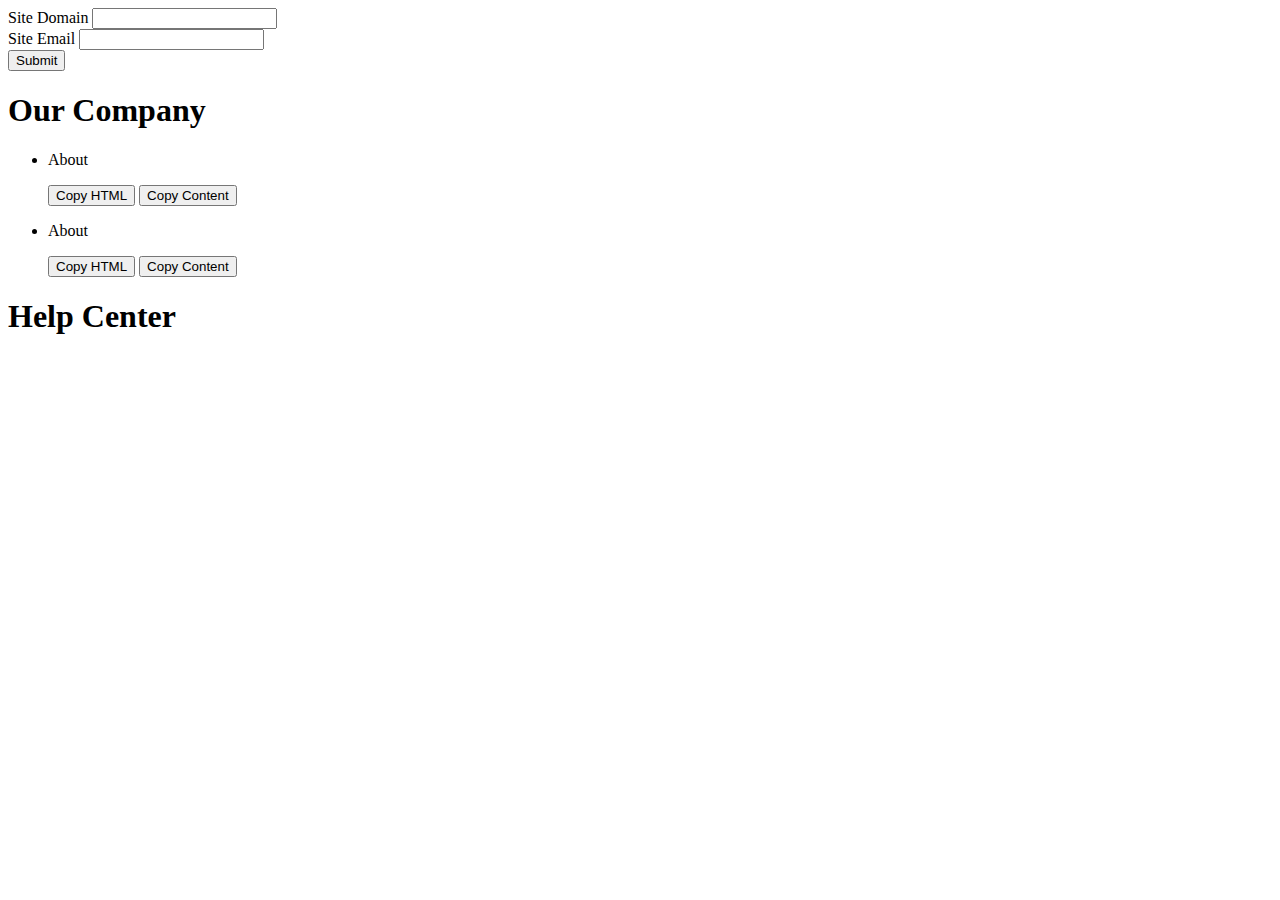
<file: pages/index.html>
<!DOCTYPE html>
<html lang="en">
<head>
    <meta charset="UTF-8">
    <meta name="viewport" content="width=device-width, initial-scale=1.0">
    <title>Pages</title>
    <style>
        .content {
            display: none;
        }
    </style>
</head>
<body>
    <label for=""></label>
        Site Domain
        <input required id="domain" type="text">
    </label>
    <br>
    <label for=""></label>
        Site Email
        <input required id="email" type="text">
    </label>
    <br>
    <button type="submit" onclick="handleSubmit()">Submit</button>

    <h1>Our Company</h1>
    <ul>
        <li>
            <p>About</p>
            <div class="about content">
                <p>
                    Welcome to [site_domain]! We are dedicated to offering unique and personalized gifts for your special occasions and relationships. Our goal is to provide a wide range of customized products that express your deepest emotions and convey heartfelt messages to your loved ones, leaving a lasting impact on their lives.
                </p>
                <h4><strong>Who We Are: Crafting Personalized Connections</strong></h4>
                <p>
                    At [site_domain], we specialize in a diverse range of products that can be customized to suit your unique style and preferences. Our products are designed to add a personal touch to your space and make perfect gifts for any occasion. Our team values human emotions and incorporates them into our designs, allowing you to express your feelings through meaningful gifts. We strive to offer the best quality products within your budget.
                </p>
                <h4><strong>Our Story: A Journey of Modern Love</strong></h4>
                <p>
                    Our journey began with a modern love story when one of our co-founders struggled to find the perfect gift for a dear friend from high school. This challenge inspired the idea of personalized gifts and led to the founding of our young and vibrant company. We aim to create unique and meaningful gifts that recipients will cherish for a lifetime.
                </p>
                <h4><strong>Our Mission</strong></h4>
                <p>
                    At [site_domain], we believe in bringing human emotions to life through our designs and expressing themes such as loyalty, friendship, and family love. Our personalized items are intended to bring joy and happiness to your loved ones. If you are looking for a special occasion gift that is unique, long-lasting, and meaningful, you have come to the right place. In our opinion, a personalized gift is worth a thousand words.
                </p>
                <h4><strong>Core Values</strong></h4>
                <ul>
                    <li><strong>Customer-Centricity</strong>: We prioritize our customers’ needs and strive to provide exceptional service and high-quality products.</li>
                    <li><strong>Creativity and Innovation</strong>: We are committed to continuous innovation and creativity in our designs to offer unique and meaningful gifts.</li>
                    <li><strong>Integrity</strong>: We maintain transparency and honesty in all our dealings, ensuring trust and reliability.</li>
                    <li><strong>Quality</strong>: We uphold high standards of quality in our products to ensure they bring lasting joy to their recipients.</li>
                    <li><strong>Passion</strong>: We are passionate about what we do, and this passion drives us to exceed our customers’ expectations.</li>
                </ul>
                <h4><strong>Why [site_domain]?</strong></h4>
                <ul>
                    <li><strong>Unique Designs</strong>: Our products stand out with unique and personalized designs that cater to a variety of tastes and preferences.</li>
                    <li><strong>Emotional Connection</strong>: We understand the importance of emotional connections, and our gifts are crafted to reflect this understanding.</li>
                    <li><strong>High-Quality Products</strong>: We use quality materials to ensure that our products are durable and long-lasting.</li>
                    <li><strong>Excellent Customer Service</strong>: Our dedicated customer service team is here to assist you every step of the way.</li>
                    <li><strong>Affordable Prices</strong>: We offer competitive pricing without compromising on quality, making personalized gifts accessible to everyone.</li>
                </ul>
                <p>
                    Thank you for choosing [site_domain] to help you celebrate life’s special moments with your loved ones.
                </p>
            </div>
            <button>Copy HTML</button>
            <button>Copy Content</button>
        </li>

        <li>
            <p>About</p>
            <div class="about content">
                <p>
                    Welcome to [site_domain]! We are dedicated to offering unique and personalized gifts for your special occasions and relationships. Our goal is to provide a wide range of customized products that express your deepest emotions and convey heartfelt messages to your loved ones, leaving a lasting impact on their lives.
                </p>
                <h4><strong>Who We Are: Crafting Personalized Connections</strong></h4>
                <p>
                    At [site_domain], we specialize in a diverse range of products that can be customized to suit your unique style and preferences. Our products are designed to add a personal touch to your space and make perfect gifts for any occasion. Our team values human emotions and incorporates them into our designs, allowing you to express your feelings through meaningful gifts. We strive to offer the best quality products within your budget.
                </p>
                <h4><strong>Our Story: A Journey of Modern Love</strong></h4>
                <p>
                    Our journey began with a modern love story when one of our co-founders struggled to find the perfect gift for a dear friend from high school. This challenge inspired the idea of personalized gifts and led to the founding of our young and vibrant company. We aim to create unique and meaningful gifts that recipients will cherish for a lifetime.
                </p>
                <h4><strong>Our Mission</strong></h4>
                <p>
                    At [site_domain], we believe in bringing human emotions to life through our designs and expressing themes such as loyalty, friendship, and family love. Our personalized items are intended to bring joy and happiness to your loved ones. If you are looking for a special occasion gift that is unique, long-lasting, and meaningful, you have come to the right place. In our opinion, a personalized gift is worth a thousand words.
                </p>
                <h4><strong>Core Values</strong></h4>
                <ul>
                    <li><strong>Customer-Centricity</strong>: We prioritize our customers’ needs and strive to provide exceptional service and high-quality products.</li>
                    <li><strong>Creativity and Innovation</strong>: We are committed to continuous innovation and creativity in our designs to offer unique and meaningful gifts.</li>
                    <li><strong>Integrity</strong>: We maintain transparency and honesty in all our dealings, ensuring trust and reliability.</li>
                    <li><strong>Quality</strong>: We uphold high standards of quality in our products to ensure they bring lasting joy to their recipients.</li>
                    <li><strong>Passion</strong>: We are passionate about what we do, and this passion drives us to exceed our customers’ expectations.</li>
                </ul>
                <h4><strong>Why [site_domain]?</strong></h4>
                <ul>
                    <li><strong>Unique Designs</strong>: Our products stand out with unique and personalized designs that cater to a variety of tastes and preferences.</li>
                    <li><strong>Emotional Connection</strong>: We understand the importance of emotional connections, and our gifts are crafted to reflect this understanding.</li>
                    <li><strong>High-Quality Products</strong>: We use quality materials to ensure that our products are durable and long-lasting.</li>
                    <li><strong>Excellent Customer Service</strong>: Our dedicated customer service team is here to assist you every step of the way.</li>
                    <li><strong>Affordable Prices</strong>: We offer competitive pricing without compromising on quality, making personalized gifts accessible to everyone.</li>
                </ul>
                <p>
                    Thank you for choosing [site_domain] to help you celebrate life’s special moments with your loved ones.
                </p>
            </div>
            <button>Copy HTML</button>
            <button>Copy Content</button>
        </li>
    </ul>
    
    <h1>Help Center</h1>

    <script src="./script.js"></script>
</body>
</html>
</file>
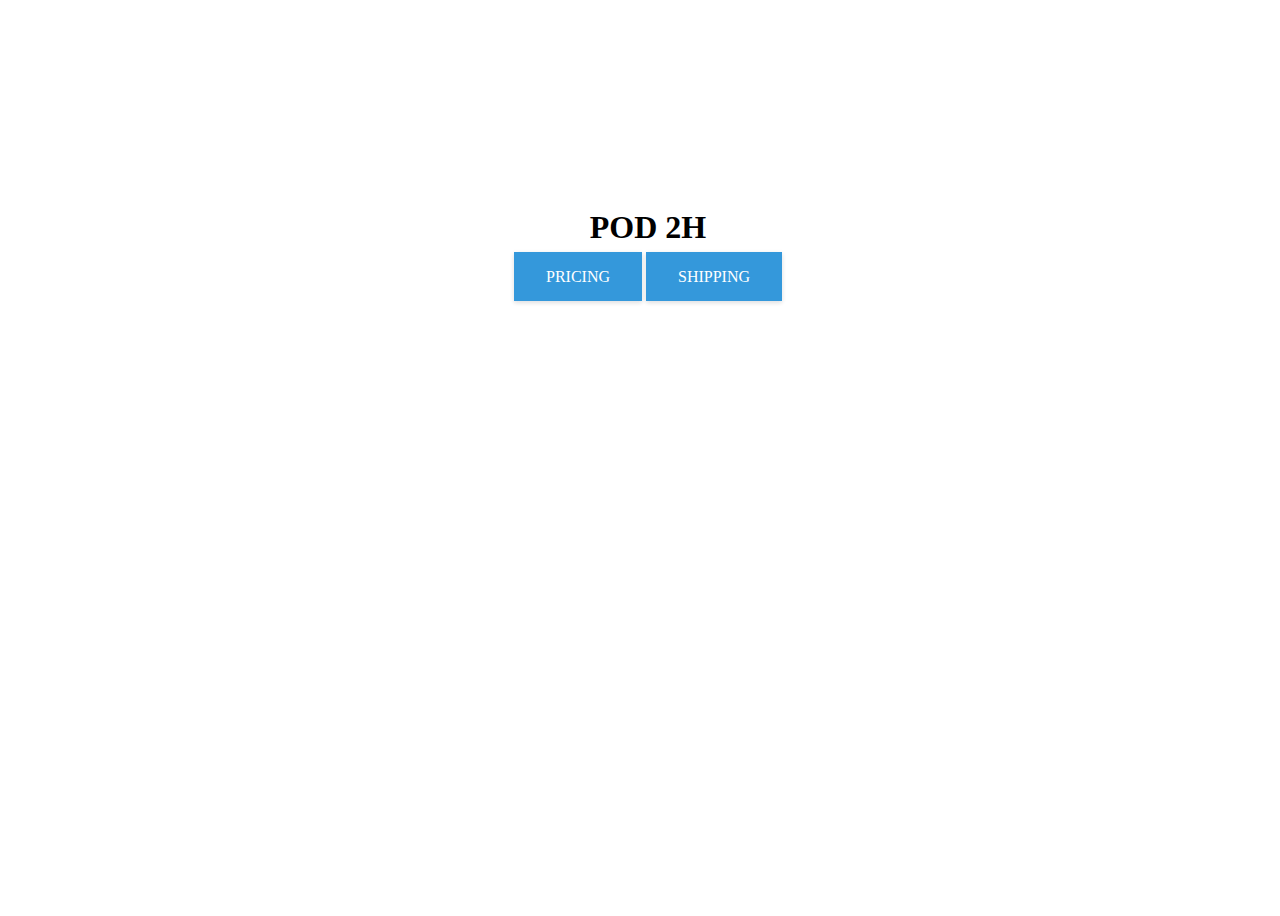
<file: pod2h/index.html>
<!DOCTYPE html>
<html lang="en">
<head>
  <meta charset="UTF-8">
  <meta name="viewport" content="width=device-width, initial-scale=1.0">
  <title>POD 2H</title>
  <link rel="stylesheet" href="style.css">
</head>
<body>
  <div class="box">
    <div class="box-card">
      <h1>POD 2H</h1>
      <p class="text-center mt-3">
        <a class="btn" href="./pricing/index.html">PRICING</a>
  
        <a class="btn ms-5" href="./shipping/index.html">SHIPPING</a>
      </p>
    </div>
  </div>

</body>
</html>
</file>
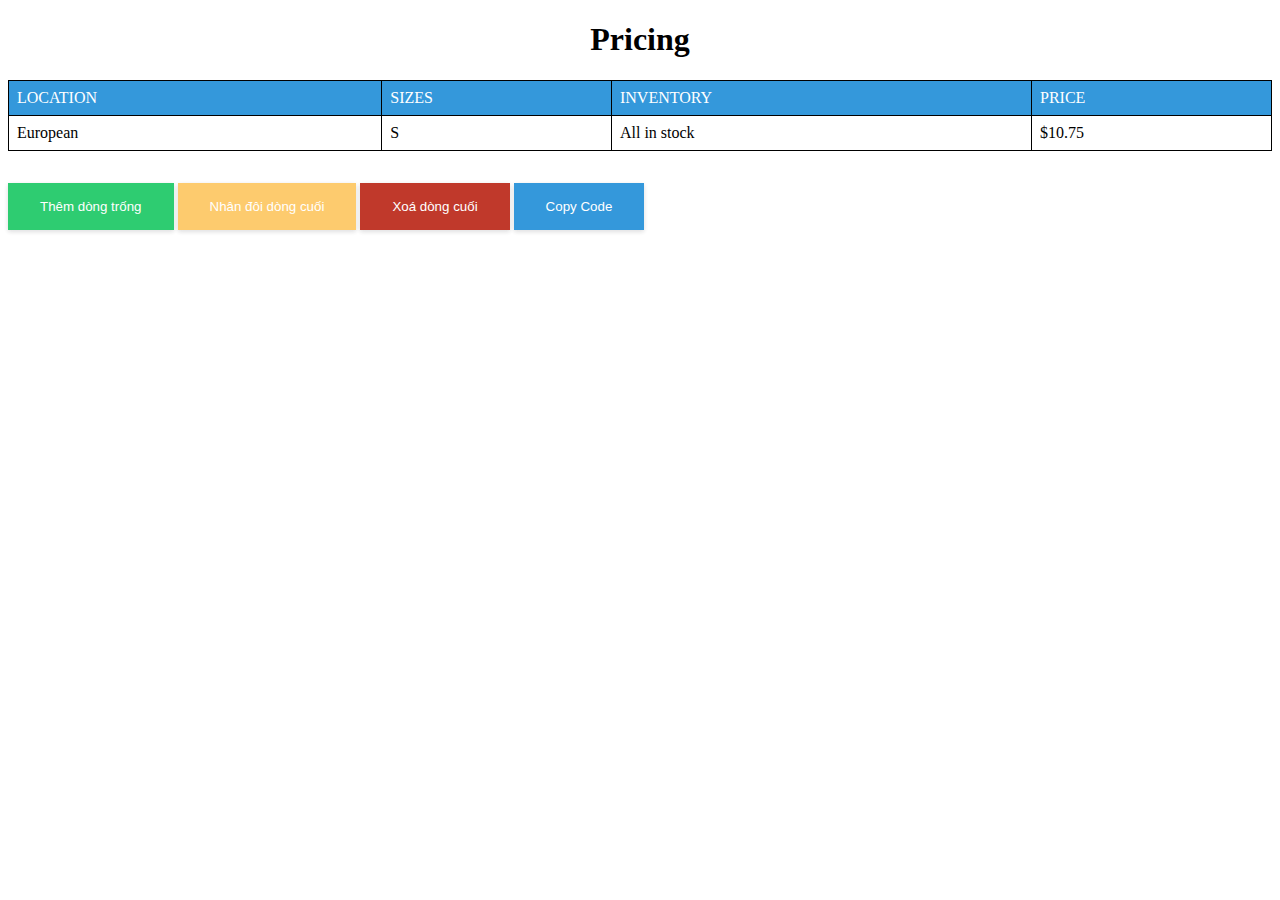
<file: pod2h/pricing/index.html>
<!doctype html>
<html lang="en">
  <head>
    <meta charset="UTF-8" />
    <meta name="viewport" content="width=device-width, initial-scale=1.0" />
    <title>Pricing</title>
    <link rel="stylesheet" href="../style.css" />
  </head>
  <body>
    <h1>Pricing</h1>
    <div class="fulfill-price">
      <table class="my-table">
        <tbody>
          <tr class="my-table-heading">
            <td>LOCATION</td>
            <td>SIZES</td>
            <td>INVENTORY</td>
            <td>PRICE</td>
          </tr>
          <tr>
            <td contenteditable="true">European</td>
            <td contenteditable="true">S</td>
            <td contenteditable="true">All in stock</td>
            <td contenteditable="true">$10.75</td>
          </tr>
        </tbody>
      </table>
    </div>
    <button id="add-new-row">Thêm dòng trống</button>
    <button id="duplicate-row">Nhân đôi dòng cuối</button>
    <button id="del-last-row">Xoá dòng cuối</button>
    <button id="copy-code">Copy Code</button>

    <script src="../script.js"></script>
  </body>
</html>
</file>
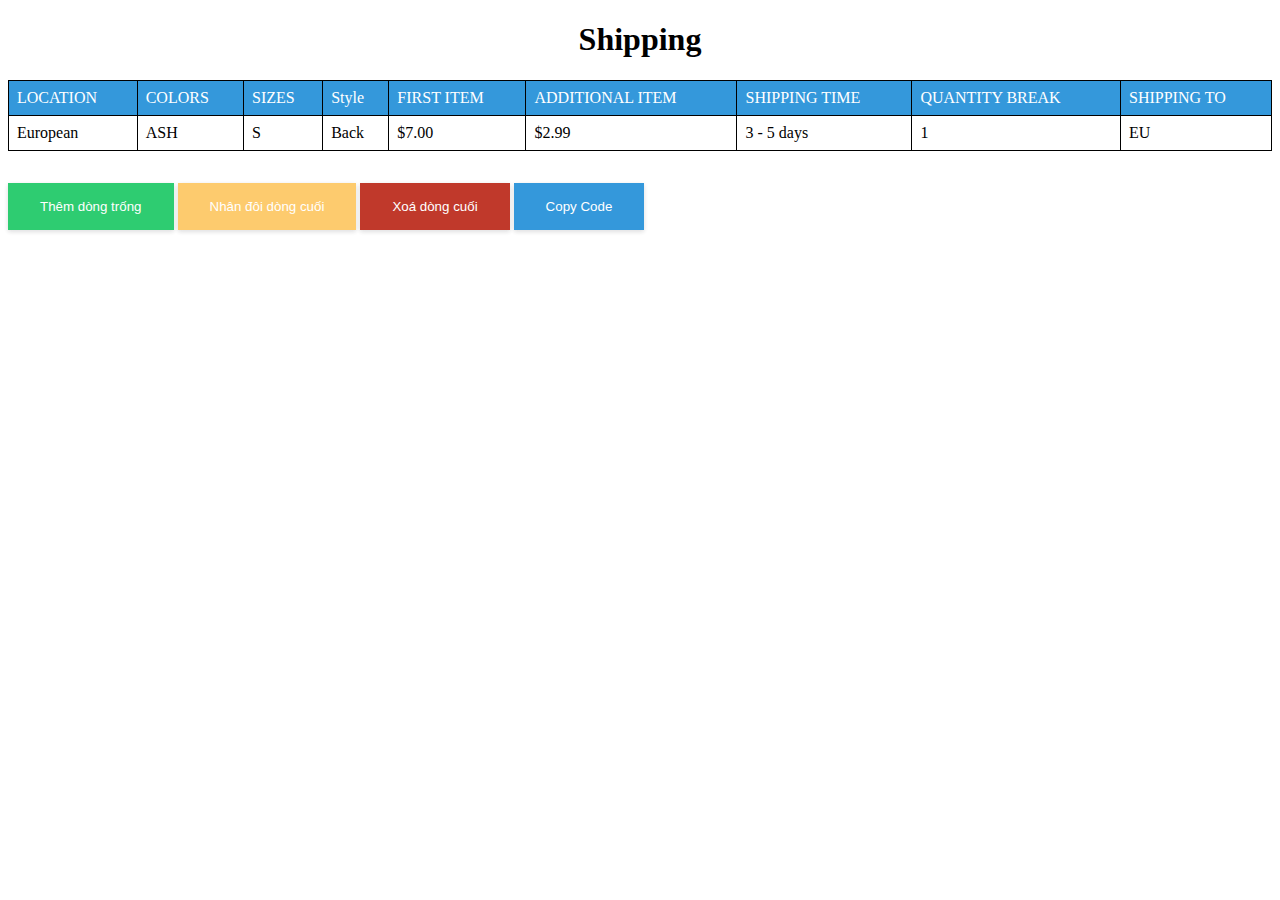
<file: pod2h/shipping/index.html>
<!doctype html>
<html lang="en">
  <head>
    <meta charset="UTF-8" />
    <meta name="viewport" content="width=device-width, initial-scale=1.0" />
    <title>Shipping</title>
    <link rel="stylesheet" href="../style.css" />
  </head>
  <body>
    <h1>Shipping</h1>
    <!-- Start Copy Code -->
    <div class="fulfill-price">
      <table class="my-table">
        <tbody>
          <tr class="my-table-heading">
            <td>LOCATION</td>
            <td>COLORS</td>
            <td>SIZES</td>
            <td>Style</td>
            <td>FIRST ITEM</td>
            <td>ADDITIONAL ITEM</td>
            <td>SHIPPING TIME</td>
            <td>QUANTITY BREAK</td>
            <td>SHIPPING TO</td>
          </tr>
          <tr>
            <td contenteditable="true">European</td>
            <td contenteditable="true">ASH</td>
            <td contenteditable="true">S</td>
            <td contenteditable="true">Back</td>
            <td contenteditable="true">$7.00</td>
            <td contenteditable="true">$2.99</td>
            <td contenteditable="true">3 - 5 days</td>
            <td contenteditable="true">1</td>
            <td contenteditable="true">EU</td>
          </tr>
        </tbody>
      </table>
    </div>
    <!-- End Copy Code -->
    <button id="add-new-row">Thêm dòng trống</button>
    <button id="duplicate-row">Nhân đôi dòng cuối</button>
    <button id="del-last-row">Xoá dòng cuối</button>
    <button id="copy-code">Copy Code</button>

    <script src="../script.js"></script>
  </body>
</html>
</file>
<file: pod2h/style.css>
.box {
    height: 100vh;
    width: 100vw;
    display: flex;
    align-items: center;
    justify-content: center;
}

.box-card {
    width: 80vw;
    height: 60vh;
}

.my-size-chart,
.my-table {
		width: 100%;
		border-collapse: collapse;
}

.my-size-chart th,
.my-size-chart td,
.my-table th,
.my-table td
{
		border: 1px solid black;
		padding: 8px;
}

.my-size-chart th,
.my-table .my-table-heading td{
		background-color: #3498db;
		color: #fff;
}

.text-center {
    text-align: center;
}

a {
    text-decoration: none;
}

button, .btn {
    margin-top: 2rem;
    padding: 1rem 2rem;
    border: none;
    box-shadow: 0rem 0.125rem 0.25rem rgba(31, 33, 36, 0.1), 0rem 0.0625rem 0.375rem rgba(31, 33, 36, 0.05);
    cursor: pointer;
    transition: all 0.5s ease;
    color: #fff;
    background-color: #3498db;
}

button:hover, .btn:hover {
    opacity: 0.7;
}

#add-new-row {
    color: #fff;
    background-color: #2ecc71;
}

#del-last-row {
    color: #fff;
    background-color: #c0392b;
}

#copy-code {
    color: #fff;
    background-color: #3498db;
}

#duplicate-row {
    color: #fff;
    background-color: #fdcb6e;
}

h1 {
    text-align: center;
}
</file>
